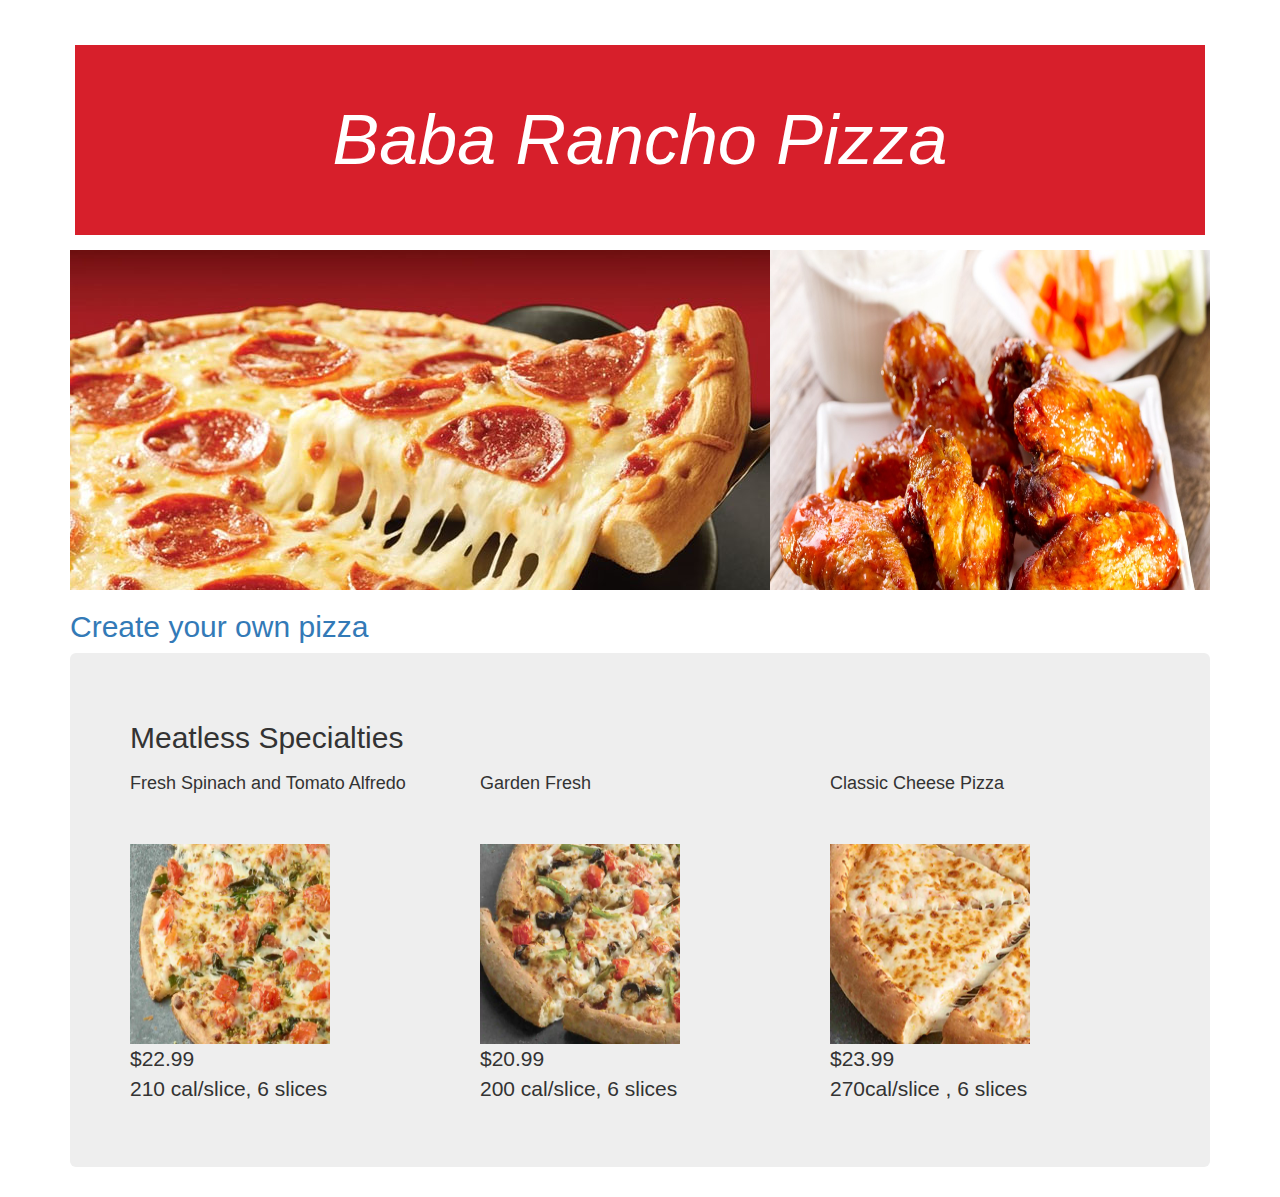
<file: index.html>
<!DOCTYPE html>
<html>

<head>
    <link href="css/bootstrap.css" rel="stylesheet" type="text/css">
    <link href="css/styles.css" rel="stylesheet" type="text/css">
    <script src="js/jquery-3.4.1.js"></script>
    <script src="js/scripts.js"></script>
    <title>Pizza Shop</title>
</head>

<body>
    <div class="container">
        <h1>Baba Rancho Pizza</h1>
        <img src="pizza.jpg" id="img1">
        <img src="chicken-wings.jpg" id="img2">
        <h2><a href="index1.html">Create your own pizza</a></h2>
        <div class="jumbotron">
            <h2>Meatless Specialties</h2>
            <div class="row">
                <div class="col-md-4">
                    <h4>Fresh Spinach and Tomato Alfredo</h4>
                    <br>
                    <br>
                    <img src="veg1.jpg" id="veg1">
                    <p>$22.99<br>
                        210 cal/slice, 6 slices
                    </p>
                </div>
                <div class="col-md-4">
                    <h4>Garden Fresh</h4>
                    <br>
                    <br>
                    <img src="veg2.jpg" id="veg2">
                    <p>
                        $20.99<br>
                        200 cal/slice, 6 slices
                    </p>
                </div>
                <div class="col-md-4">
                    <h4>Classic Cheese Pizza</h4>
                    <br>
                    <br>
                    <img src="veg3.jpg" id="veg3">
                    <p>
                        $23.99<br>
                        270cal/slice , 6 slices
                    </p>
                </div>
            </div>
        </div>
    </div>
</body>
</file>
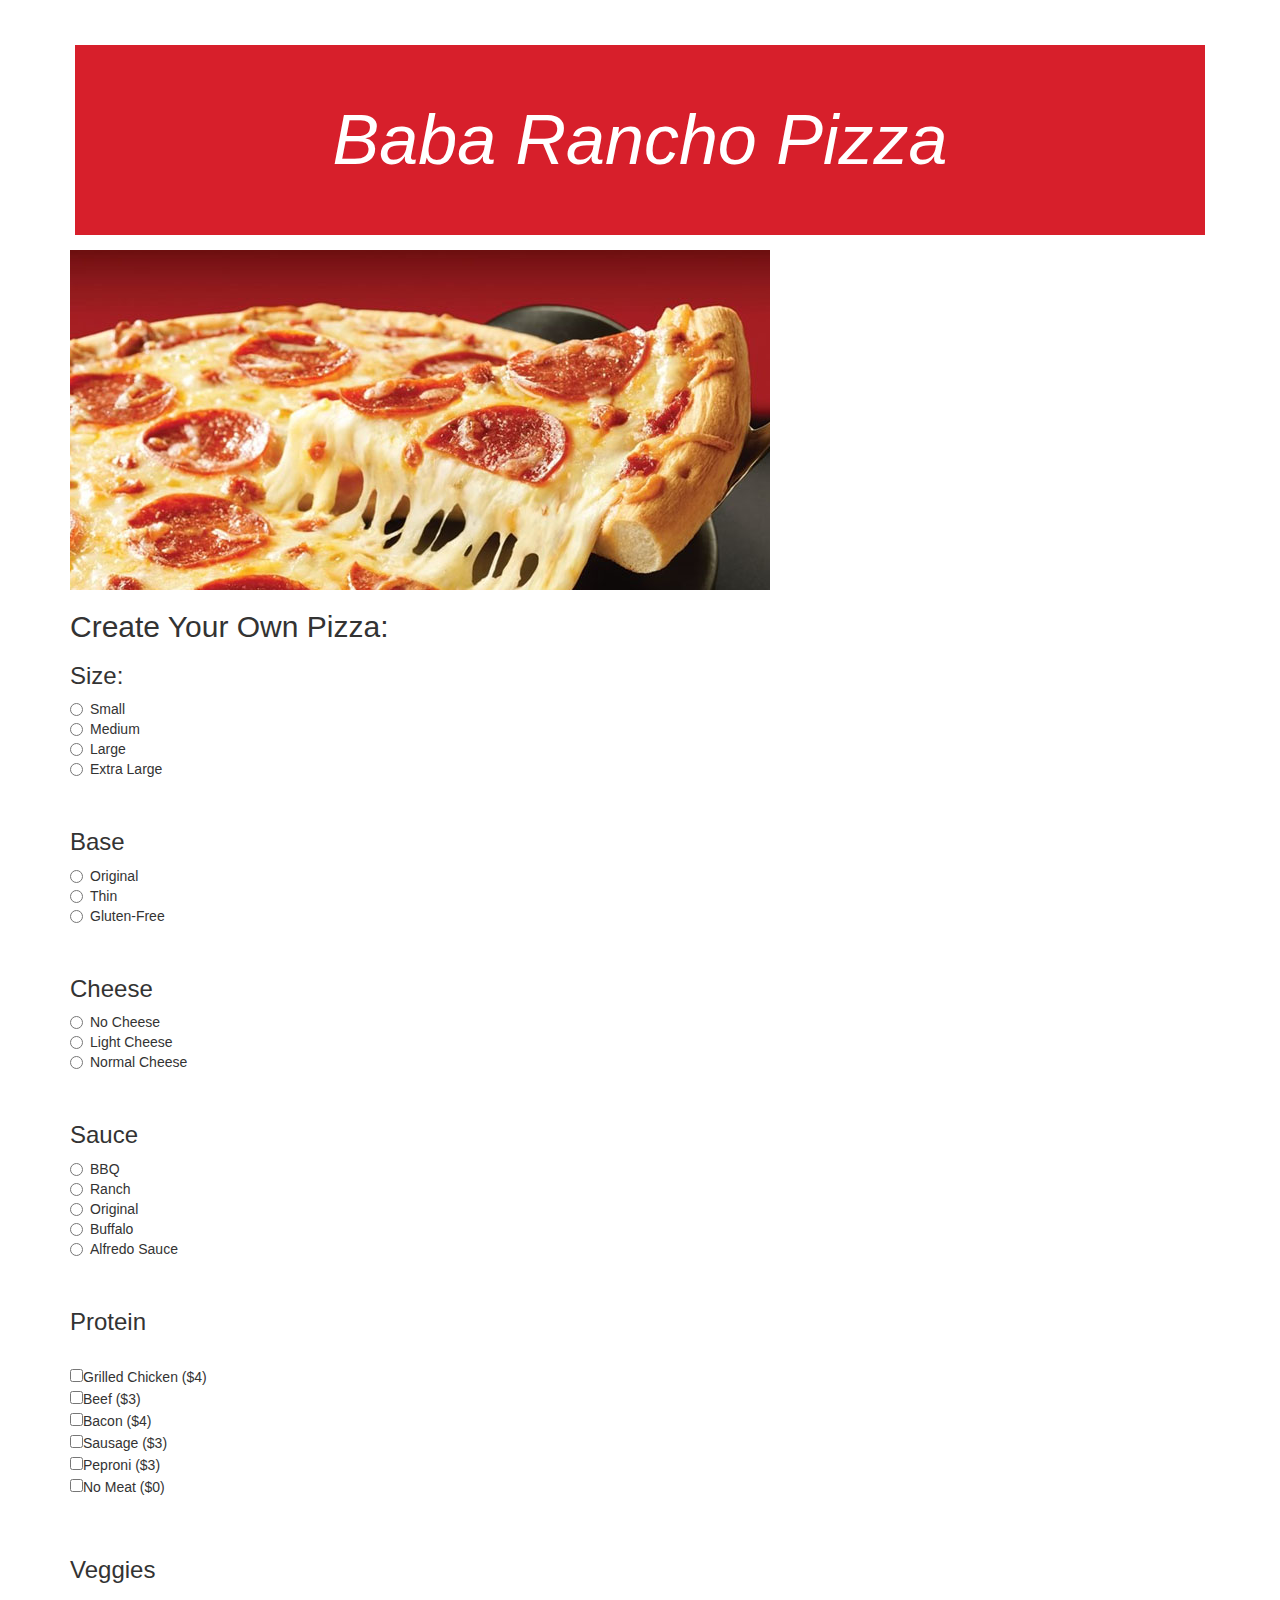
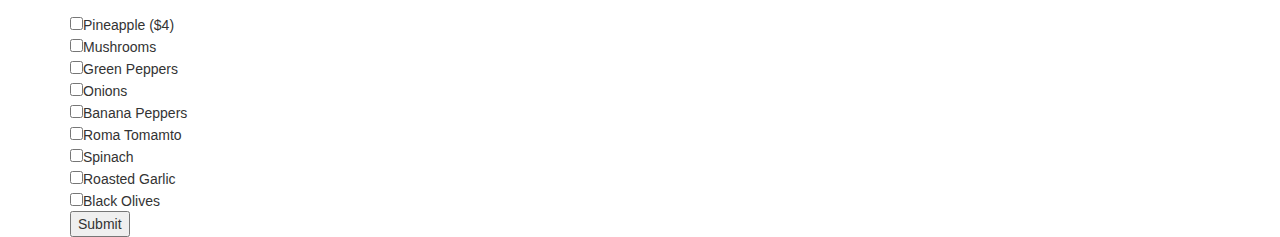
<file: index1.html>
<!DOCTYPE html>
<html>

<head>
    <link href="css/bootstrap.css" rel="stylesheet" type="text/css">
    <link href="css/styles.css" rel="stylesheet" type="text/css">
    <script src="js/jquery-3.4.1.js"></script>
    <script src="js/scripts.js"></script>
    <title>Pizza Shop</title>
</head>

<body>
    <div class="container">
        <h1>Baba Rancho Pizza</h1>
        <img src="pizza.jpg">
        <div id="formOne">
            <form id="pizza">
                <h2>Create Your Own Pizza:</h2>
                <h3>Size:</h3>
                <div class="radio">
                    <label>
                        <input type="radio" name="size" value="small">
                        Small
                    </label>
                    <br>
                    <label>
                        <input type="radio" name="size" value="medium">
                        Medium
                    </label>
                    <br>
                    <label>
                        <input type="radio" name="size" value="large">
                        Large
                    </label>
                    <br>
                    <label>
                        <input type="radio" name="size" value="extraLarge">
                        Extra Large
                    </label>
                </div>
                <br>
                <h3>Base</h3>
                <div class="radio">
                    <label>
                        <input type="radio" name="base" value="original">
                        Original
                    </label>
                    <br>
                    <label>
                        <input type="radio" name="base" value="thin">
                        Thin
                    </label>
                    <br>
                    <label>
                        <input type="radio" name="base" value="glutenFree">
                        Gluten-Free
                    </label>
                </div>
                <br>
                <h3>Cheese</h3>
                <div class="radio">
                    <label>
                        <input type="radio" name="cheese" value="noCheese">
                        No Cheese
                    </label>
                    <br>
                    <label>
                        <input type="radio" name="cheese" value="lightCheese">
                        Light Cheese
                    </label>
                    <br>
                    <label>
                        <input type="radio" name="cheese" value="normalCheese">
                        Normal Cheese
                    </label>
                    <br>
                </div>
                <br>
                <h3>Sauce</h3>
                <div class="radio">
                    <label>
                        <input type="radio" name="sauce" value="bbq">
                        BBQ
                    </label>
                    <br>
                    <label>
                        <input type="radio" name="sauce" value="ranch">
                        Ranch
                    </label>
                    <br>
                    <label>
                        <input type="radio" name="sauce" value="original">
                        Original
                    </label>
                    <br>
                    <label>
                        <input type="radio" name="sauce" value="buffalo">
                        Buffalo
                    </label>
                    <br>
                    <label>
                        <input type="radio" name="sauce" value="alfredoSauce">
                        Alfredo Sauce
                    </label>
                </div>
                <br>
                <h3>Protein</h3>
                <br>
                <input type="checkbox" name="protein" value="grilledChicken">Grilled Chicken ($4)<br>
                <input type="checkbox" name="protein" value="beef">Beef ($3) <br>
                <input type="checkbox" name="protein" value="bacon">Bacon ($4)<br>
                <input type="checkbox" name="protein" value="sausage">Sausage ($3)<br>
                <input type="checkbox" name="protein" value="peproni">Peproni ($3)<br>
                <input type="checkbox" name="protein" value="noMeat">No Meat ($0)<br>
                <br>
                <br>
                <h3>Veggies</h3>
                <br>
                <input type="checkbox" name="veggies" value="pineapple">Pineapple ($4)<br>
                <input type="checkbox" name="veggies" value="mushrooms">Mushrooms<br>
                <input type="checkbox" name="veggies" value="greenPeppers">Green Peppers <br>
                <input type="checkbox" name="veggies" value="onions">Onions<br>
                <input type="checkbox" name="veggies" value="bananaPeppers">Banana Peppers<br>
                <input type="checkbox" name="veggies" value="romaTomato">Roma Tomamto<br>
                <input type="checkbox" name="veggies" value="spinach">Spinach<br>
                <input type="checkbox" name="veggies" value="roastedGarlic">Roasted Garlic<br>
                <input type="checkbox" name="veggies" value="blackOlives">Black Olives<br>

                <button type="submit">Submit</button>
        </div>
    </div>
    <p class="total">Your total amount is $<span id="totalCost"></span></p>
    </div>
</body>

</html>
</file>
<file: css/styles.css>
h1{
  text-align: center;
  font-size: 70px;
  font-style: italic;
  display: flex;
  align-items: center;
  justify-content: center;
  width: 100%;
  min-width: 400px;
  height: 200px;
  color: white;
  background-color: #D71F2B;
  margin-top: 40px;
  border: 5px solid white;
}
#img1 {
  float: center;
}
#img2 {
  float: right;
  width: 440px;
  height: 340px;
}
#veg1 {
 width: 200px;
 height: 200px;
} 
 #veg2 {
  width: 200px;
  height: 200px;
}
#veg3 {
  width: 200px;
  height: 200px;
}
.total {
  display: none;
}
</file>
